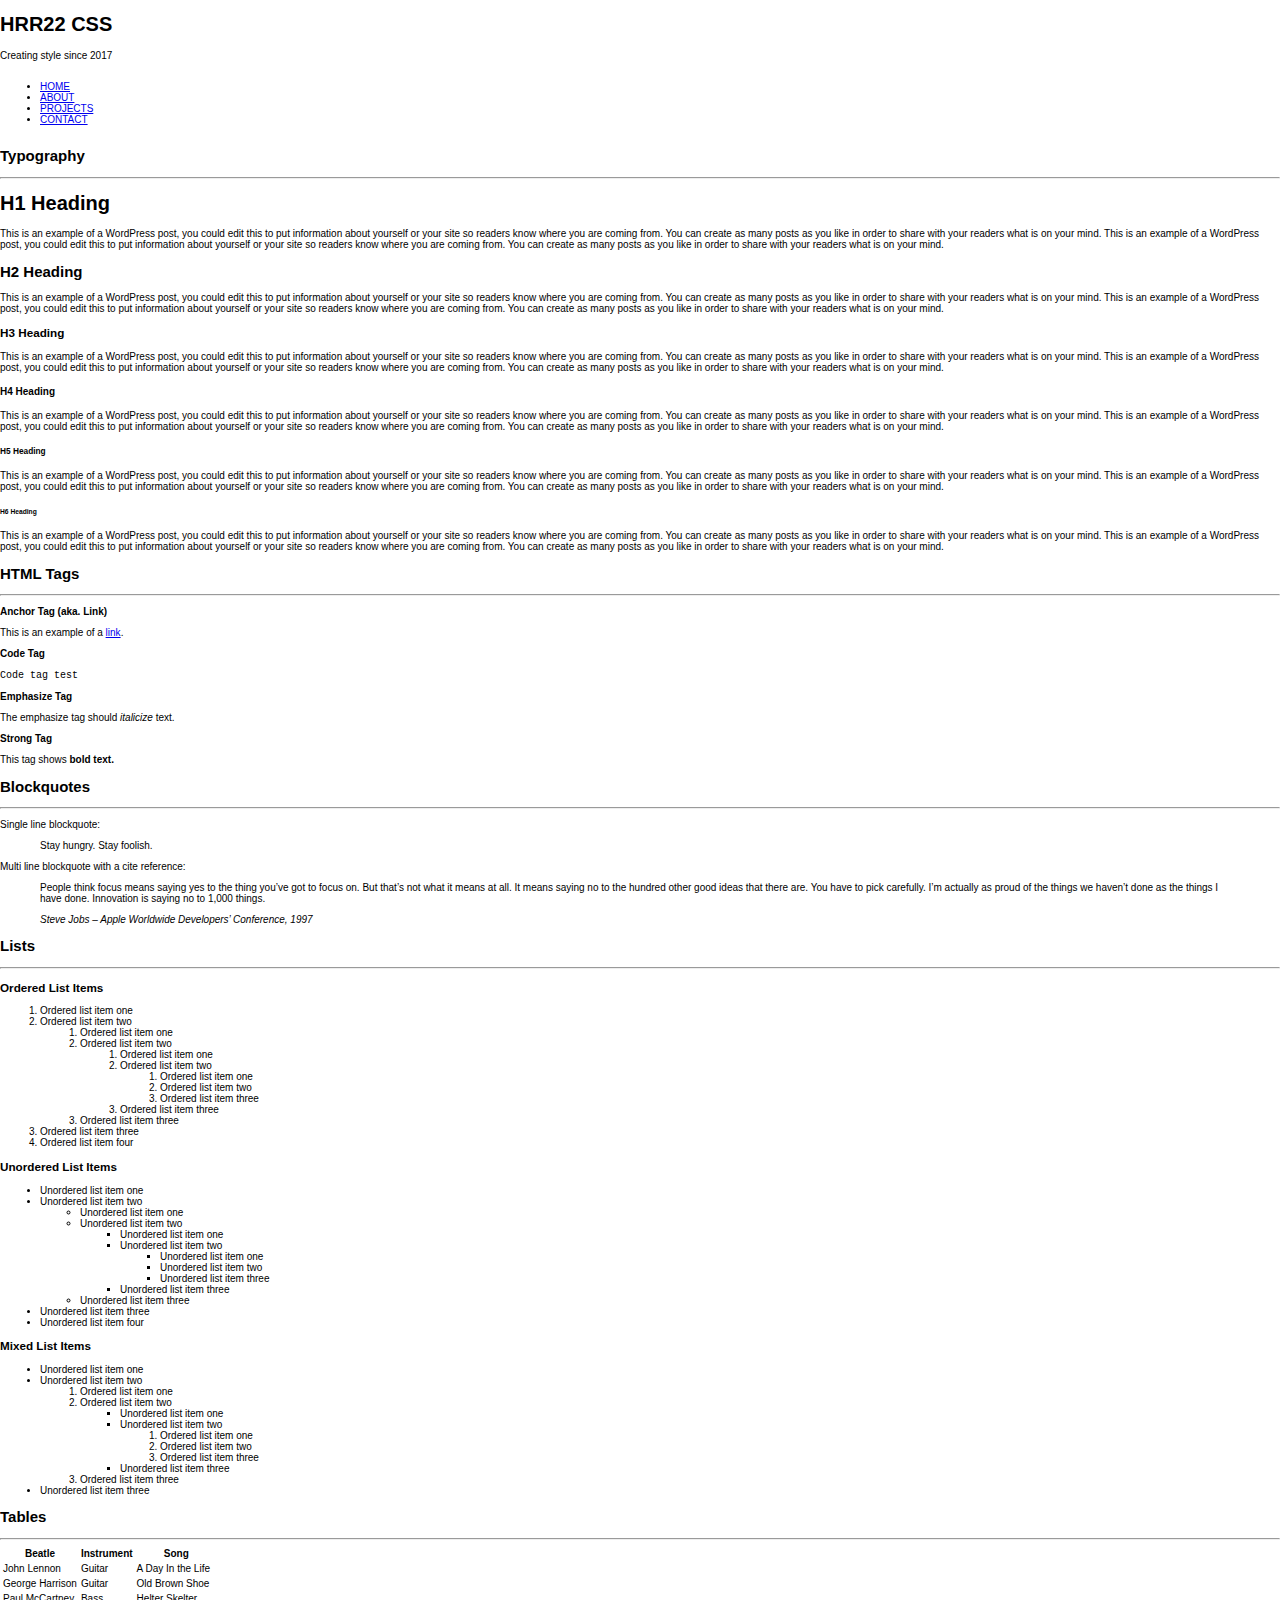
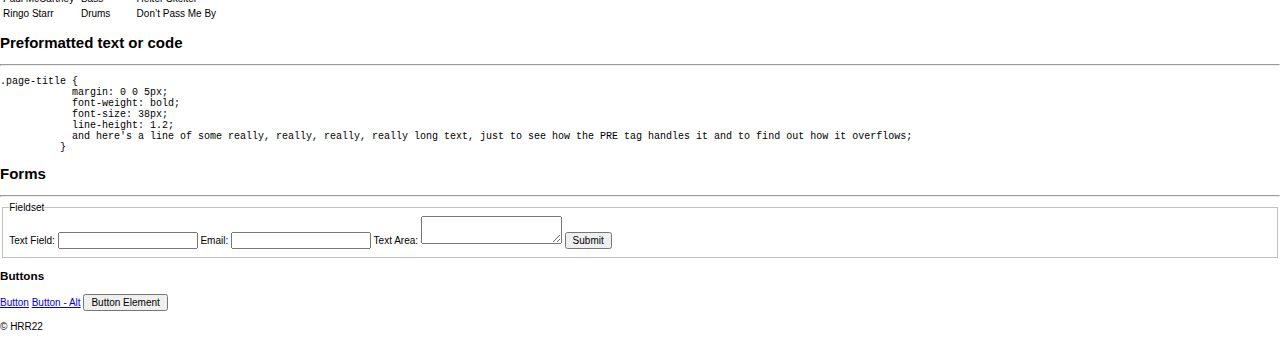
<file: index.html>
<!DOCTYPE html>
<html>
<head>
  <title>HRR22 - CSS Project</title>
  <meta charset="utf-8">
  <meta name="viewport" content="width=device-width, initial-scale=1.0">
  <link rel="stylesheet" type="text/css" href="style.css">
</head>
<body>
<div class="site-container">
  <header id="masthead" class="site-header">
    <div class="wrap">
      <div class="title-area">
        <h1 class="site-title">HRR22 CSS</h1>
        <p class="site-description">Creating style since 2017</p>
      </div>
    </div>
  </header>
  <!-- SITE HEADER -->
  <nav id="nav-primary" class="site-navigation">
    <div class="wrap">
      <ul class="menu-primary">
        <li><a href="#">HOME</a></li>
        <li><a href="#">ABOUT</a></li>
        <li><a href="#">PROJECTS</a></li>
        <li><a href="#">CONTACT</a></li>
      </ul>
    </div>
  </nav>
  <!-- SITE NAVIGATION -->
  <div class="site-inner">
    <div class="wrap">
      <main id="content" class="site-content">
        <article class="page-section section-typography">
          <h2>Typography</h2>
          <hr>
          <h1>H1 Heading</h1>
          <p>This is an example of a WordPress post, you could edit this to put information about yourself or your site so readers know where you are coming from. You can create as many posts as you like in order to share with your readers what is on your mind. This is an example of a WordPress post, you could edit this to put information about yourself or your site so readers know where you are coming from. You can create as many posts as you like in order to share with your readers what is on your mind.</p>
          <h2>H2 Heading</h2>
          <p>This is an example of a WordPress post, you could edit this to put information about yourself or your site so readers know where you are coming from. You can create as many posts as you like in order to share with your readers what is on your mind. This is an example of a WordPress post, you could edit this to put information about yourself or your site so readers know where you are coming from. You can create as many posts as you like in order to share with your readers what is on your mind.</p>
          <h3>H3 Heading</h3>
          <p>This is an example of a WordPress post, you could edit this to put information about yourself or your site so readers know where you are coming from. You can create as many posts as you like in order to share with your readers what is on your mind. This is an example of a WordPress post, you could edit this to put information about yourself or your site so readers know where you are coming from. You can create as many posts as you like in order to share with your readers what is on your mind.</p>
          <h4>H4 Heading</h4>
          <p>This is an example of a WordPress post, you could edit this to put information about yourself or your site so readers know where you are coming from. You can create as many posts as you like in order to share with your readers what is on your mind. This is an example of a WordPress post, you could edit this to put information about yourself or your site so readers know where you are coming from. You can create as many posts as you like in order to share with your readers what is on your mind.</p>
          <h5>H5 Heading</h5>
          <p>This is an example of a WordPress post, you could edit this to put information about yourself or your site so readers know where you are coming from. You can create as many posts as you like in order to share with your readers what is on your mind. This is an example of a WordPress post, you could edit this to put information about yourself or your site so readers know where you are coming from. You can create as many posts as you like in order to share with your readers what is on your mind.</p>
          <h6>H6 Heading</h6>
          <p>This is an example of a WordPress post, you could edit this to put information about yourself or your site so readers know where you are coming from. You can create as many posts as you like in order to share with your readers what is on your mind. This is an example of a WordPress post, you could edit this to put information about yourself or your site so readers know where you are coming from. You can create as many posts as you like in order to share with your readers what is on your mind.</p>
        </article>
        <!-- TYPOGRAPHY -->
        <article class="page-section sections-html">
          <h2>HTML Tags</h2>
          <hr>
          <p><strong>Anchor Tag (aka. Link)</strong></p>
          <p>This is an example of a <a title="Google" href="http://google.com">link</a>.</p>
          <p><strong>Code Tag</strong></p>
          <p><code>Code tag test</code></p>
          <p><strong>Emphasize Tag</strong></p>
          <p>The emphasize tag should <em>italicize</em> text.</p>
          <p><strong>Strong Tag</strong></p>
          <p>This tag shows <strong>bold<strong> text.</strong></strong></p>
        </article>
        <!-- HTML TAGS -->
        <article class="page-section section-quotes">
          <h2>Blockquotes</h2>
          <hr>
          <p>Single line blockquote:</p>
          <blockquote><p>Stay hungry. Stay foolish.</p></blockquote>
          <p>Multi line blockquote with a cite reference:</p>
          <blockquote>
            <p>People think focus means saying yes to the thing you’ve got to focus on. But that’s not what it means at all. It means saying no to the hundred other good ideas that there are. You have to pick carefully. I’m actually as proud of the things we haven’t done as the things I have done. Innovation is saying no to 1,000 things.</p>
            <cite>Steve Jobs – Apple Worldwide Developers’ Conference, 1997</cite>
          </blockquote>
        </article>
        <!-- BLOCKQUOTES -->
        <article class="page-section section-lists">
          <h2>Lists</h2>
          <hr>
          <h3>Ordered List Items</h3>
          <ol>
            <li>Ordered list item one</li>
            <li>Ordered list item two
              <ol>
                <li>Ordered list item one</li>
                <li>Ordered list item two
                  <ol>
                    <li>Ordered list item one</li>
                    <li>Ordered list item two
                      <ol>
                        <li>Ordered list item one</li>
                        <li>Ordered list item two</li>
                        <li>Ordered list item three</li>
                      </ol>
                    </li>
                    <li>Ordered list item three</li>
                  </ol>
                </li>
                <li>Ordered list item three</li>
              </ol>
            </li>
            <li>Ordered list item three</li>
            <li>Ordered list item four</li>
          </ol>
          <h3>Unordered List Items</h3>
          <ul>
            <li>Unordered list item one</li>
            <li>Unordered list item two
              <ul>
                <li>Unordered list item one</li>
                <li>Unordered list item two
                  <ul>
                    <li>Unordered list item one</li>
                    <li>Unordered list item two
                      <ul>
                        <li>Unordered list item one</li>
                        <li>Unordered list item two</li>
                        <li>Unordered list item three</li>
                      </ul>
                    </li>
                    <li>Unordered list item three</li>
                  </ul>
                </li>
                <li>Unordered list item three</li>
              </ul>
            </li>
            <li>Unordered list item three</li>
            <li>Unordered list item four</li>
          </ul>
          <h3>Mixed List Items</h3>
          <ul>
            <li>Unordered list item one</li>
            <li>Unordered list item two
              <ol>
                <li>Ordered list item one</li>
                <li>Ordered list item two
                  <ul>
                    <li>Unordered list item one</li>
                    <li>Unordered list item two
                      <ol>
                        <li>Ordered list item one</li>
                        <li>Ordered list item two</li>
                        <li>Ordered list item three</li>
                      </ol>
                    </li>
                    <li>Unordered list item three</li>
                  </ul>
                </li>
                <li>Ordered list item three</li>
              </ol>
            </li>
            <li>Unordered list item three</li>
          </ul>
        </article>
        <!-- LISTS -->
        <article class="page-section section-tables">
          <h2>Tables</h2>
          <hr>
          <table>
            <thead>
              <tr>
                <th>Beatle</th>
                <th>Instrument</th>
                <th>Song</th>
              </tr>
            </thead>
            <tbody>
              <tr class="odd">
                <td>John Lennon</td>
                <td>Guitar</td>
                <td>A Day In the Life</td>
              </tr>
              <tr class="even">
                <td>George Harrison</td>
                <td>Guitar</td>
                <td>Old Brown Shoe</td>
              </tr>
              <tr class="odd">
                <td>Paul McCartney</td>
                <td>Bass</td>
                <td>Helter Skelter</td>
              </tr>
              <tr class="even">
                <td>Ringo Starr</td>
                <td>Drums</td>
                <td>Don’t Pass Me By</td>
              </tr>
            </tbody>
          </table>
        </article>
        <!-- TABLES -->
        <article class="page-section section-preformatted">
          <h2>Preformatted text or code</h2>
          <hr>
          <pre>.page-title {
            margin: 0 0 5px;
            font-weight: bold;
            font-size: 38px;
            line-height: 1.2;
            and here's a line of some really, really, really, really long text, just to see how the PRE tag handles it and to find out how it overflows;
          }</pre>
        </article>
        <!-- CODE BLOCK -->
        <article class="page-section section-forms">
          <h2>Forms</h2>
          <hr>
          <form>
            <fieldset>
              <legend>Fieldset</legend>
              <label for="text-field">Text Field:</label>
              <input id="text-field" type="text" />
              <label for="email-field">Email:</label>
              <input id="email-field" type="email">
              <label for="text-area">Text Area:</label>
              <textarea id="text-area"></textarea>
              <input class="button" type="submit" value="Submit" />
            </fieldset>
          </form>
          <h3>Buttons</h3>
          <a class="button" href="#">Button</a>
          <a class="button button-alt" href="#">Button - Alt</a>
          <button>Button Element</button>
        </article>
        <!-- FORMS -->
      </main>
    </div>
  </div>
  <!-- SITE CONTENT -->
  <footer id="colophon" class="site-footer">
    <div class="wrap">
      <p>&copy; HRR22</p>
    </div>
  </footer>
  <!-- SITE FOOTER -->
</div>
</body>
</html>
</file>
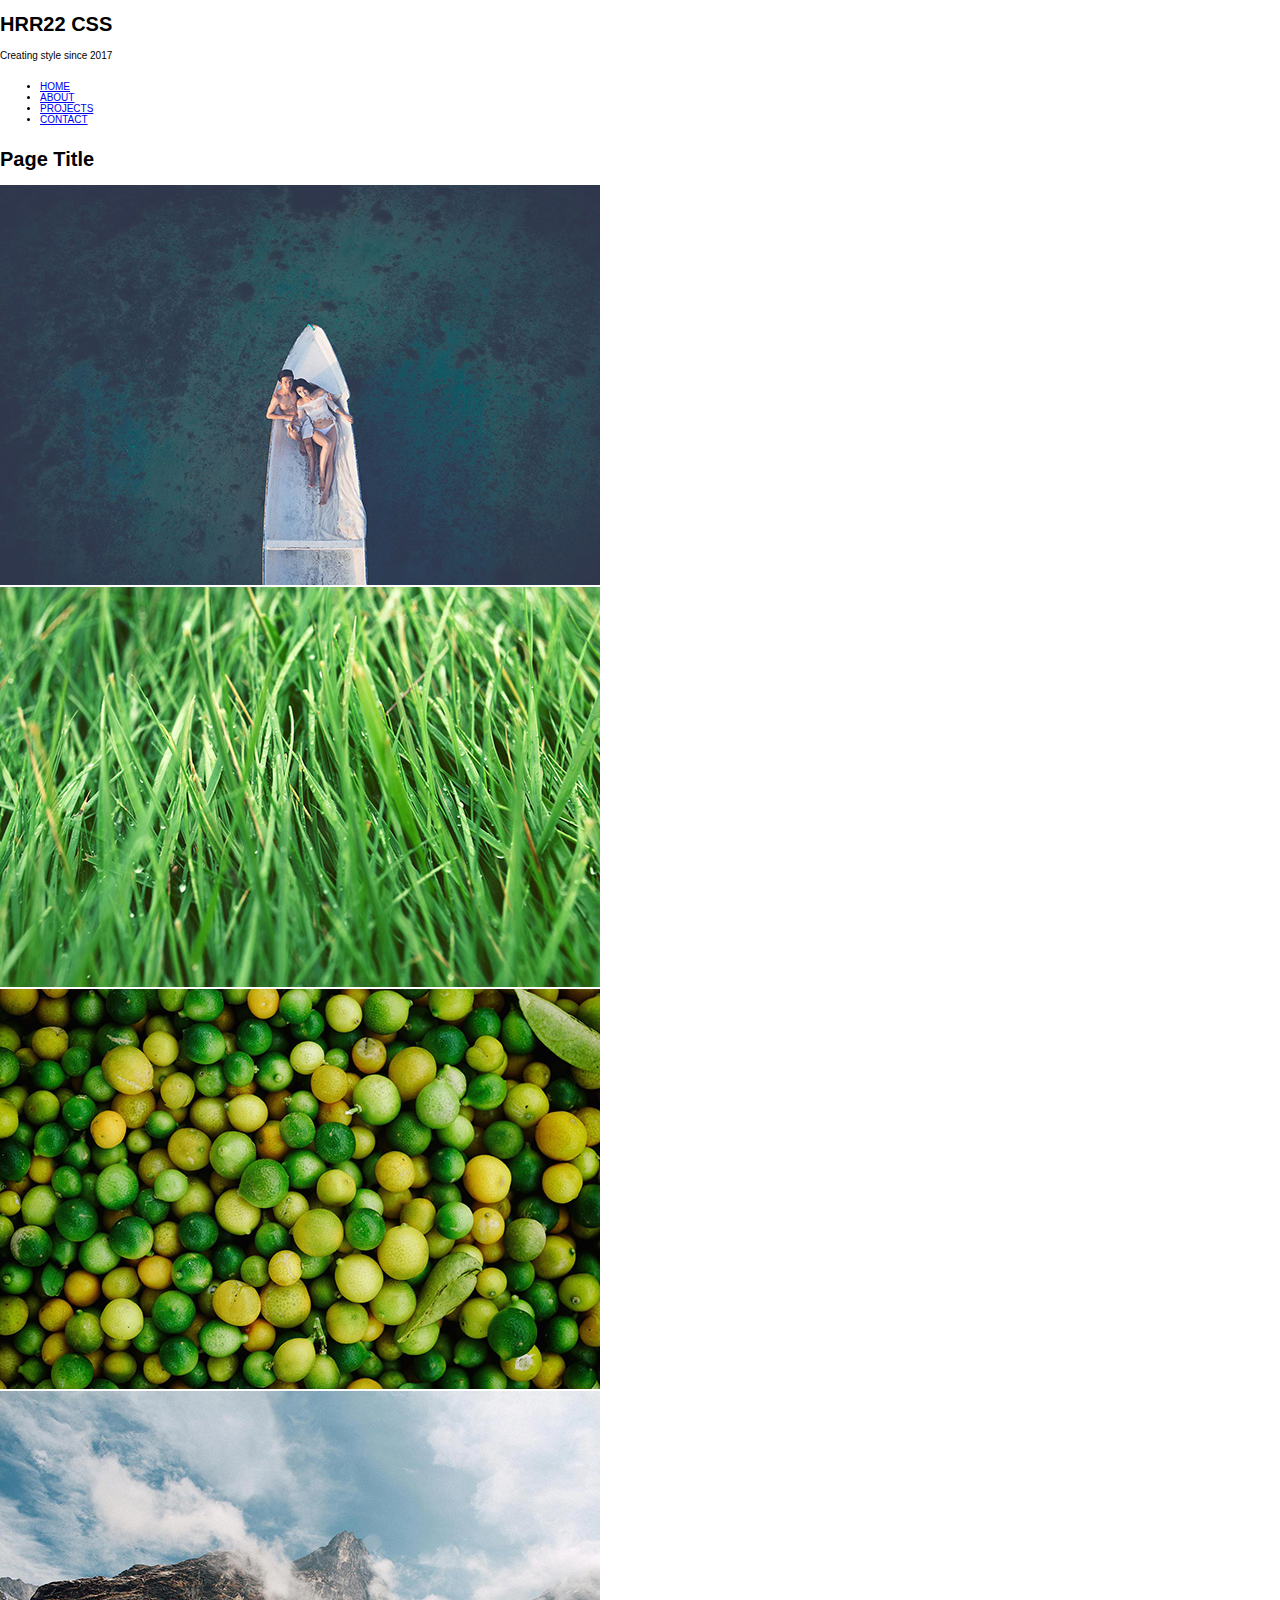
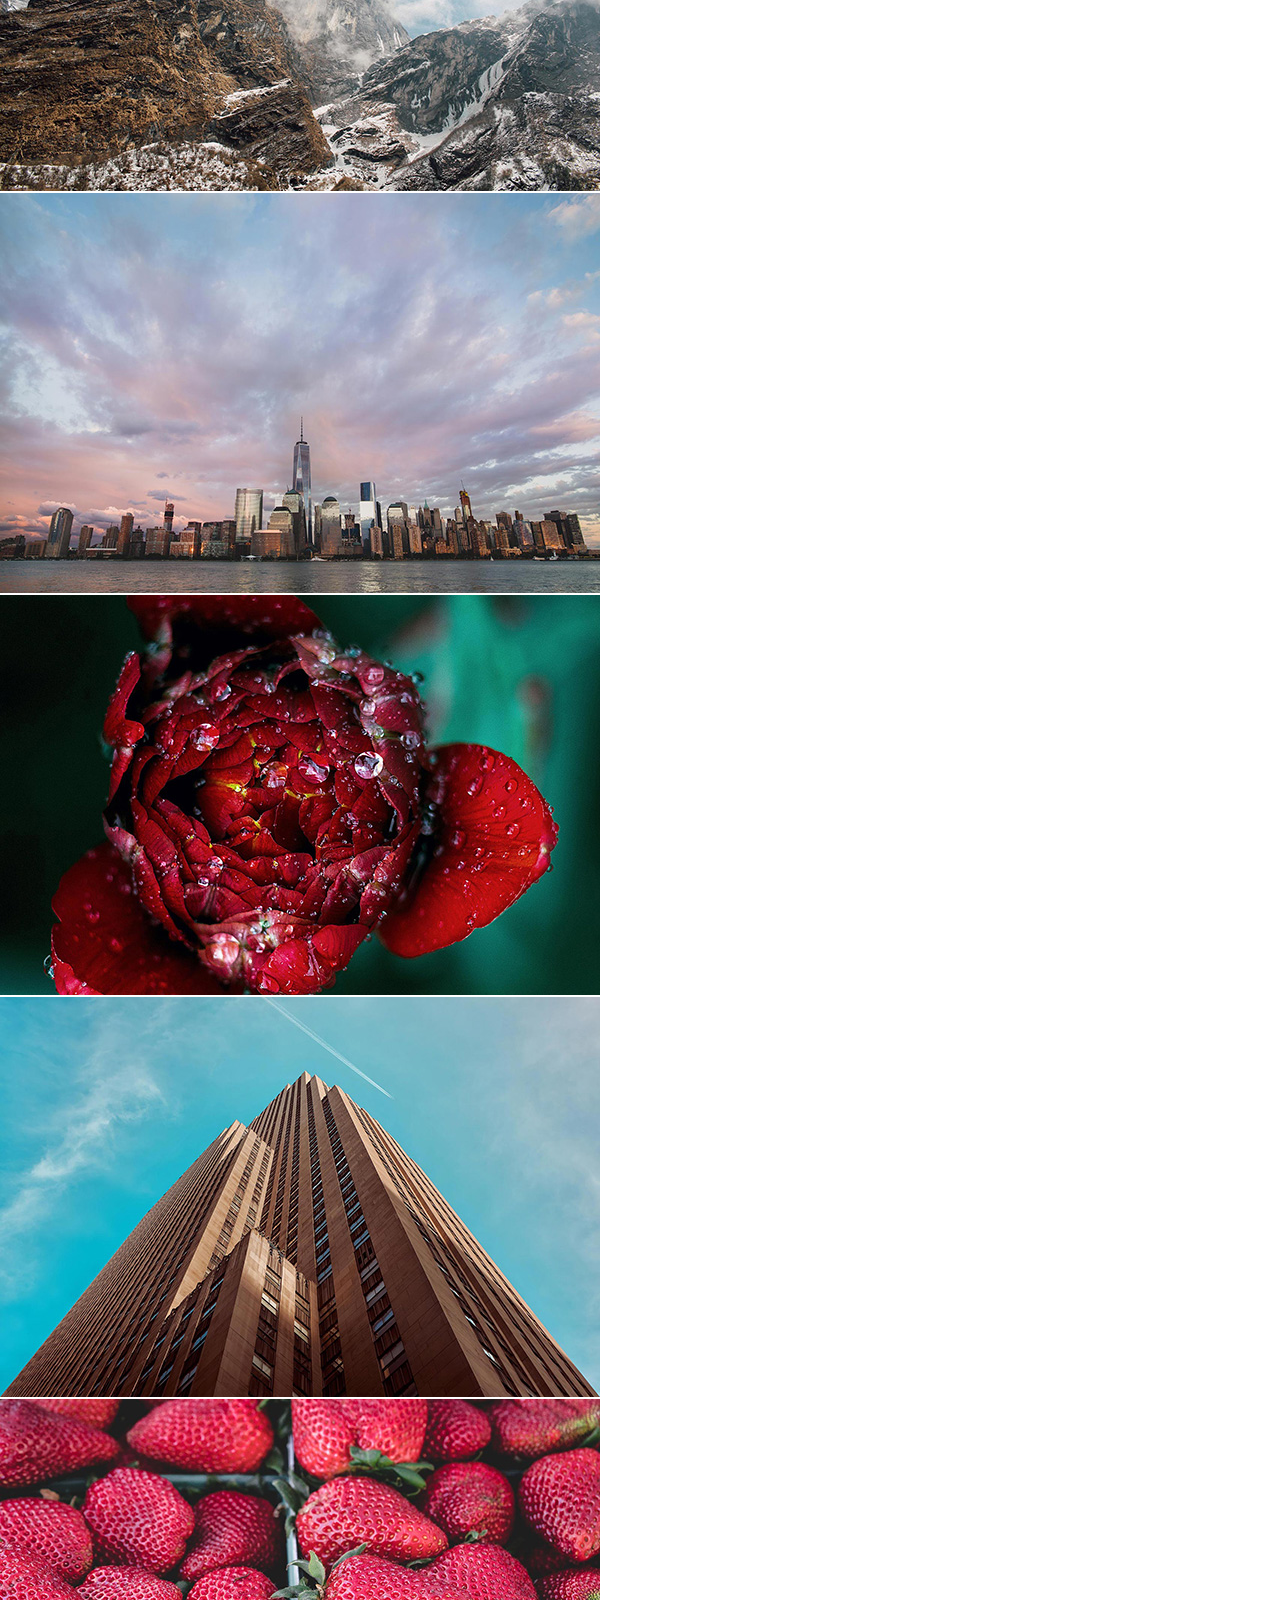
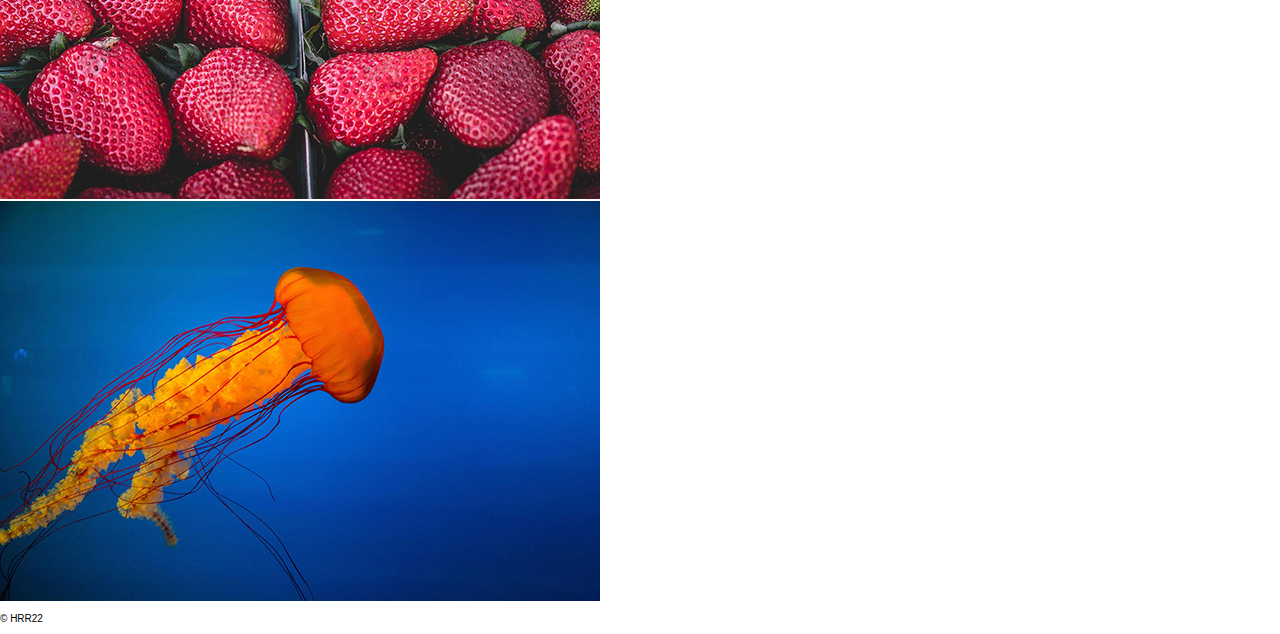
<file: page-gallery.html>
<!DOCTYPE html>
<html>
<head>
  <title>HRR22 - CSS Project</title>
  <meta charset="utf-8">
  <meta name="viewport" content="width=device-width, initial-scale=1.0">
  <link rel="stylesheet" type="text/css" href="style.css">
</head>
<body>
  <div class="site-container">
    <header id="masthead" class="site-header">
      <div class="wrap">
        <div class="title-area">
          <h1 class="site-title">HRR22 CSS</h1>
          <p class="site-description">Creating style since 2017</p>
        </div>
      </div>
    </header>
    <!-- SITE HEADER -->
    <nav id="nav-primary" class="site-navigation">
      <div class="wrap">
        <ul class="menu-primary">
          <li><a href="#">HOME</a></li>
          <li><a href="#">ABOUT</a></li>
          <li><a href="#">PROJECTS</a></li>
          <li><a href="#">CONTACT</a></li>
        </ul>
      </div>
    </nav>
    <!-- SITE NAVIGATION -->
    <div class="site-inner">
      <div class="wrap">
        <main id="content" class="site-content">
          <article class="entry">
            <header class="entry-header">
              <h1 class="entry-title">Page Title</h1>
            </header>
            <div class="entry-content">
              <div class="gallery-column-3">
                <div class="gallery-item">
                  <img src="images/small/couple-in-canoe.jpg">
                </div>
                <div class="gallery-item">
                  <img src="images/small/green-grass.jpg">
                </div>
                <div class="gallery-item">
                  <img src="images/small/lemons-limes.jpg">
                </div>
                <div class="gallery-item">
                  <img src="images/small/mountain-tops.jpg">
                </div>
                <div class="gallery-item">
                  <img src="images/small/new-york-skyline.jpg">
                </div>
                <div class="gallery-item">
                  <img src="images/small/red-flower.jpg">
                </div>
                <div class="gallery-item">
                  <img src="images/small/skyscrapers.jpg">
                </div>
                <div class="gallery-item">
                  <img src="images/small/strawberries.jpg">
                </div>
                <div class="gallery-item">
                  <img src="images/small/swimming-jellyfish.jpg">
                </div>
              </div>
            </div>
          </article>
        </main>
      </div>
    </div>
    <!-- SITE CONTENT -->
    <footer id="colophon" class="site-footer">
      <div class="wrap">
        <p>&copy; HRR22</p>
      </div>
    </footer>
    <!-- SITE FOOTER -->
  </div>
  <!-- SITE CONTAINER -->
</body>
</html>
</file>
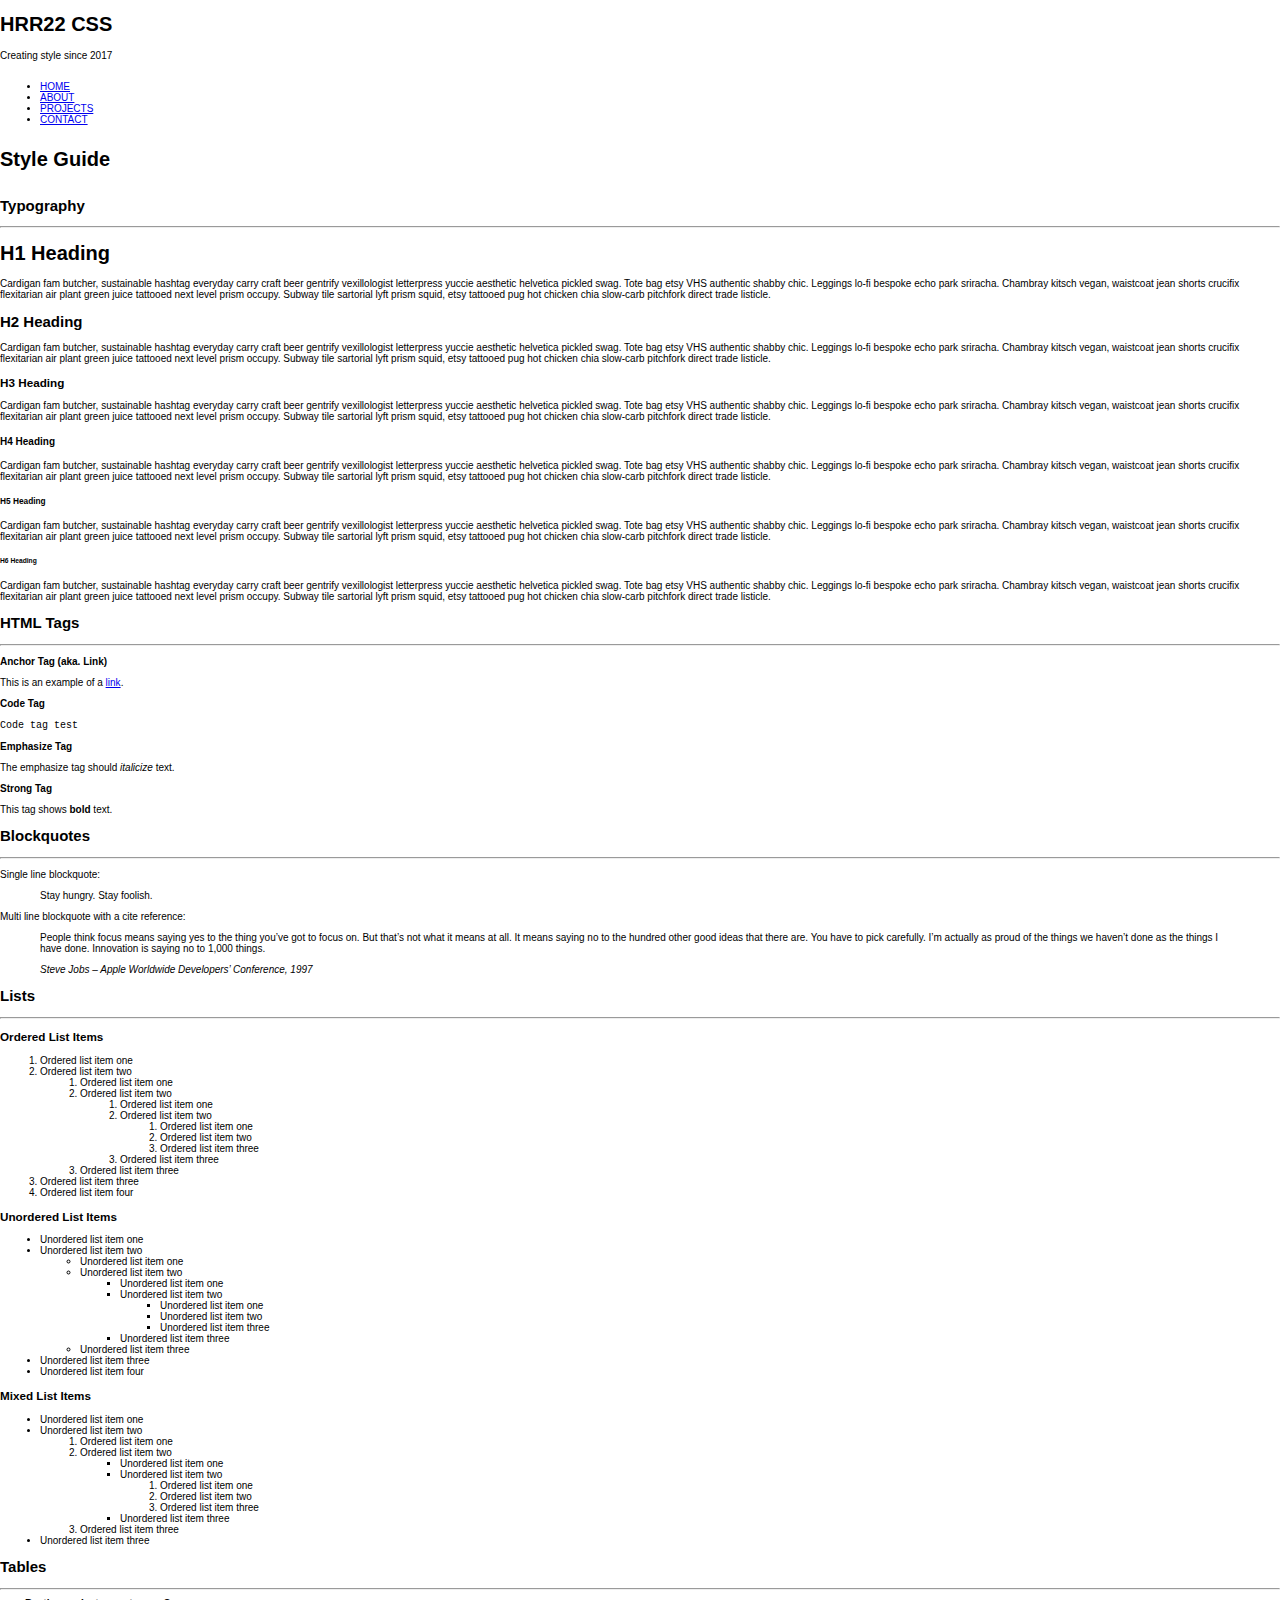
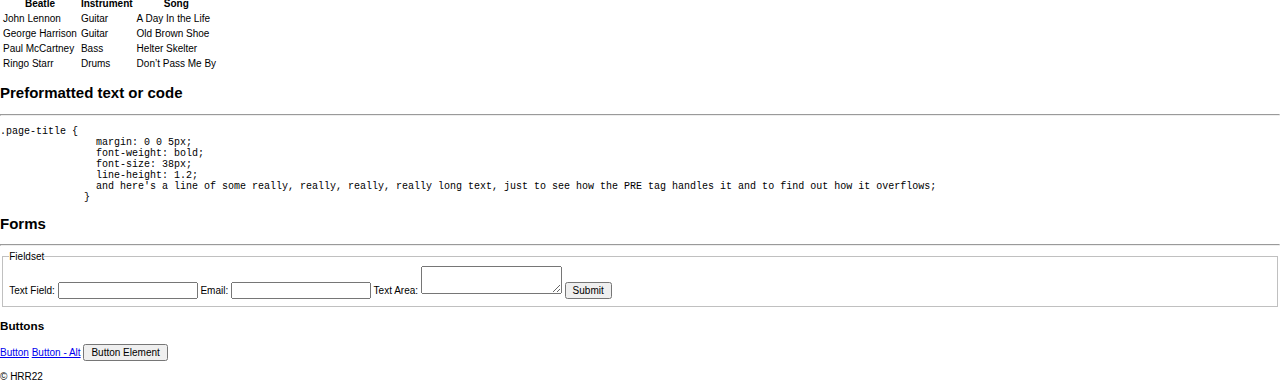
<file: page-styleguide.html>
<!DOCTYPE html>
<html>
<head>
  <title>HRR22 - CSS Project</title>
  <meta charset="utf-8">
  <meta name="viewport" content="width=device-width, initial-scale=1.0">
  <link rel="stylesheet" type="text/css" href="style.css">
</head>
<body>
<div class="site-container">
  <header id="masthead" class="site-header">
    <div class="wrap">
      <div class="title-area">
        <h1 class="site-title">HRR22 CSS</h1>
        <p class="site-description">Creating style since 2017</p>
      </div>
    </div>
  </header>
  <!-- SITE HEADER -->
  <nav id="nav-primary" class="site-navigation">
    <div class="wrap">
      <ul class="menu-primary">
        <li><a href="#">HOME</a></li>
        <li><a href="#">ABOUT</a></li>
        <li><a href="#">PROJECTS</a></li>
        <li><a href="#">CONTACT</a></li>
      </ul>
    </div>
  </nav>
  <!-- SITE NAVIGATION -->
  <div class="site-inner">
    <div class="wrap">
      <main id="content" class="site-content">
        <article class="entry">
          <header class="entry-header">
            <h1 class="entry-title">Style Guide</h1>
          </header>
          <div class="entry-content">
            <div class="page-section section-typography">
              <h2>Typography</h2>
              <hr>
              <h1>H1 Heading</h1>
              <p>Cardigan fam butcher, sustainable hashtag everyday carry craft beer gentrify vexillologist letterpress yuccie aesthetic helvetica pickled swag. Tote bag etsy VHS authentic shabby chic. Leggings lo-fi bespoke echo park sriracha. Chambray kitsch vegan, waistcoat jean shorts crucifix flexitarian air plant green juice tattooed next level prism occupy. Subway tile sartorial lyft prism squid, etsy tattooed pug hot chicken chia slow-carb pitchfork direct trade listicle.</p>
              <h2>H2 Heading</h2>
              <p>Cardigan fam butcher, sustainable hashtag everyday carry craft beer gentrify vexillologist letterpress yuccie aesthetic helvetica pickled swag. Tote bag etsy VHS authentic shabby chic. Leggings lo-fi bespoke echo park sriracha. Chambray kitsch vegan, waistcoat jean shorts crucifix flexitarian air plant green juice tattooed next level prism occupy. Subway tile sartorial lyft prism squid, etsy tattooed pug hot chicken chia slow-carb pitchfork direct trade listicle.</p>
              <h3>H3 Heading</h3>
              <p>Cardigan fam butcher, sustainable hashtag everyday carry craft beer gentrify vexillologist letterpress yuccie aesthetic helvetica pickled swag. Tote bag etsy VHS authentic shabby chic. Leggings lo-fi bespoke echo park sriracha. Chambray kitsch vegan, waistcoat jean shorts crucifix flexitarian air plant green juice tattooed next level prism occupy. Subway tile sartorial lyft prism squid, etsy tattooed pug hot chicken chia slow-carb pitchfork direct trade listicle.</p>
              <h4>H4 Heading</h4>
              <p>Cardigan fam butcher, sustainable hashtag everyday carry craft beer gentrify vexillologist letterpress yuccie aesthetic helvetica pickled swag. Tote bag etsy VHS authentic shabby chic. Leggings lo-fi bespoke echo park sriracha. Chambray kitsch vegan, waistcoat jean shorts crucifix flexitarian air plant green juice tattooed next level prism occupy. Subway tile sartorial lyft prism squid, etsy tattooed pug hot chicken chia slow-carb pitchfork direct trade listicle.</p>
              <h5>H5 Heading</h5>
              <p>Cardigan fam butcher, sustainable hashtag everyday carry craft beer gentrify vexillologist letterpress yuccie aesthetic helvetica pickled swag. Tote bag etsy VHS authentic shabby chic. Leggings lo-fi bespoke echo park sriracha. Chambray kitsch vegan, waistcoat jean shorts crucifix flexitarian air plant green juice tattooed next level prism occupy. Subway tile sartorial lyft prism squid, etsy tattooed pug hot chicken chia slow-carb pitchfork direct trade listicle.</p>
              <h6>H6 Heading</h6>
              <p>Cardigan fam butcher, sustainable hashtag everyday carry craft beer gentrify vexillologist letterpress yuccie aesthetic helvetica pickled swag. Tote bag etsy VHS authentic shabby chic. Leggings lo-fi bespoke echo park sriracha. Chambray kitsch vegan, waistcoat jean shorts crucifix flexitarian air plant green juice tattooed next level prism occupy. Subway tile sartorial lyft prism squid, etsy tattooed pug hot chicken chia slow-carb pitchfork direct trade listicle.</p>
            </div>
            <!-- TYPOGRAPHY -->
            <div class="page-section sections-html">
              <h2>HTML Tags</h2>
              <hr>
              <p><strong>Anchor Tag (aka. Link)</strong></p>
              <p>This is an example of a <a title="Google" href="http://google.com">link</a>.</p>
              <p><strong>Code Tag</strong></p>
              <p><code>Code tag test</code></p>
              <p><strong>Emphasize Tag</strong></p>
              <p>The emphasize tag should <em>italicize</em> text.</p>
              <p><strong>Strong Tag</strong></p>
              <p>This tag shows <strong>bold</strong> text.</p>
            </div>
            <!-- HTML TAGS -->
            <div class="page-section section-quotes">
              <h2>Blockquotes</h2>
              <hr>
              <p>Single line blockquote:</p>
              <blockquote><p>Stay hungry. Stay foolish.</p></blockquote>
              <p>Multi line blockquote with a cite reference:</p>
              <blockquote>
                <p>People think focus means saying yes to the thing you’ve got to focus on. But that’s not what it means at all. It means saying no to the hundred other good ideas that there are. You have to pick carefully. I’m actually as proud of the things we haven’t done as the things I have done. Innovation is saying no to 1,000 things.</p>
                <cite>Steve Jobs – Apple Worldwide Developers’ Conference, 1997</cite>
              </blockquote>
            </div>
            <!-- BLOCKQUOTES -->
            <div class="page-section section-lists">
              <h2>Lists</h2>
              <hr>
              <h3>Ordered List Items</h3>
              <ol>
                <li>Ordered list item one</li>
                <li>Ordered list item two
                  <ol>
                    <li>Ordered list item one</li>
                    <li>Ordered list item two
                      <ol>
                        <li>Ordered list item one</li>
                        <li>Ordered list item two
                          <ol>
                            <li>Ordered list item one</li>
                            <li>Ordered list item two</li>
                            <li>Ordered list item three</li>
                          </ol>
                        </li>
                        <li>Ordered list item three</li>
                      </ol>
                    </li>
                    <li>Ordered list item three</li>
                  </ol>
                </li>
                <li>Ordered list item three</li>
                <li>Ordered list item four</li>
              </ol>
              <h3>Unordered List Items</h3>
              <ul>
                <li>Unordered list item one</li>
                <li>Unordered list item two
                  <ul>
                    <li>Unordered list item one</li>
                    <li>Unordered list item two
                      <ul>
                        <li>Unordered list item one</li>
                        <li>Unordered list item two
                          <ul>
                            <li>Unordered list item one</li>
                            <li>Unordered list item two</li>
                            <li>Unordered list item three</li>
                          </ul>
                        </li>
                        <li>Unordered list item three</li>
                      </ul>
                    </li>
                    <li>Unordered list item three</li>
                  </ul>
                </li>
                <li>Unordered list item three</li>
                <li>Unordered list item four</li>
              </ul>
              <h3>Mixed List Items</h3>
              <ul>
                <li>Unordered list item one</li>
                <li>Unordered list item two
                  <ol>
                    <li>Ordered list item one</li>
                    <li>Ordered list item two
                      <ul>
                        <li>Unordered list item one</li>
                        <li>Unordered list item two
                          <ol>
                            <li>Ordered list item one</li>
                            <li>Ordered list item two</li>
                            <li>Ordered list item three</li>
                          </ol>
                        </li>
                        <li>Unordered list item three</li>
                      </ul>
                    </li>
                    <li>Ordered list item three</li>
                  </ol>
                </li>
                <li>Unordered list item three</li>
              </ul>
            </div>
            <!-- LISTS -->
            <div class="page-section section-tables">
              <h2>Tables</h2>
              <hr>
              <table>
                <thead>
                  <tr>
                    <th>Beatle</th>
                    <th>Instrument</th>
                    <th>Song</th>
                  </tr>
                </thead>
                <tbody>
                  <tr class="odd">
                    <td>John Lennon</td>
                    <td>Guitar</td>
                    <td>A Day In the Life</td>
                  </tr>
                  <tr class="even">
                    <td>George Harrison</td>
                    <td>Guitar</td>
                    <td>Old Brown Shoe</td>
                  </tr>
                  <tr class="odd">
                    <td>Paul McCartney</td>
                    <td>Bass</td>
                    <td>Helter Skelter</td>
                  </tr>
                  <tr class="even">
                    <td>Ringo Starr</td>
                    <td>Drums</td>
                    <td>Don’t Pass Me By</td>
                  </tr>
                </tbody>
              </table>
            </div>
            <!-- TABLES -->
            <div class="page-section section-preformatted">
              <h2>Preformatted text or code</h2>
              <hr>
              <pre>.page-title {
                margin: 0 0 5px;
                font-weight: bold;
                font-size: 38px;
                line-height: 1.2;
                and here's a line of some really, really, really, really long text, just to see how the PRE tag handles it and to find out how it overflows;
              }</pre>
            </div>
            <!-- CODE BLOCK -->
            <div class="page-section section-forms">
              <h2>Forms</h2>
              <hr>
              <form>
                <fieldset>
                  <legend>Fieldset</legend>
                  <label for="text-field">Text Field:</label>
                  <input id="text-field" type="text" />
                  <label for="email-field">Email:</label>
                  <input id="email-field" type="email">
                  <label for="text-area">Text Area:</label>
                  <textarea id="text-area"></textarea>
                  <input class="button" type="submit" value="Submit" />
                </fieldset>
              </form>
              <h3>Buttons</h3>
              <a class="button" href="#">Button</a>
              <a class="button button-alt" href="#">Button - Alt</a>
              <button>Button Element</button>
            </div>
            <!-- FORMS -->
          </div>
          <!-- ENTRY CONTENT -->
        </article>
        <!-- ENTRY -->
      </main>
    </div>
  </div>
  <!-- SITE CONTENT -->
  <footer id="colophon" class="site-footer">
    <div class="wrap">
      <p>&copy; HRR22</p>
    </div>
  </footer>
  <!-- SITE FOOTER -->
</div>
</body>
</html>
</file>
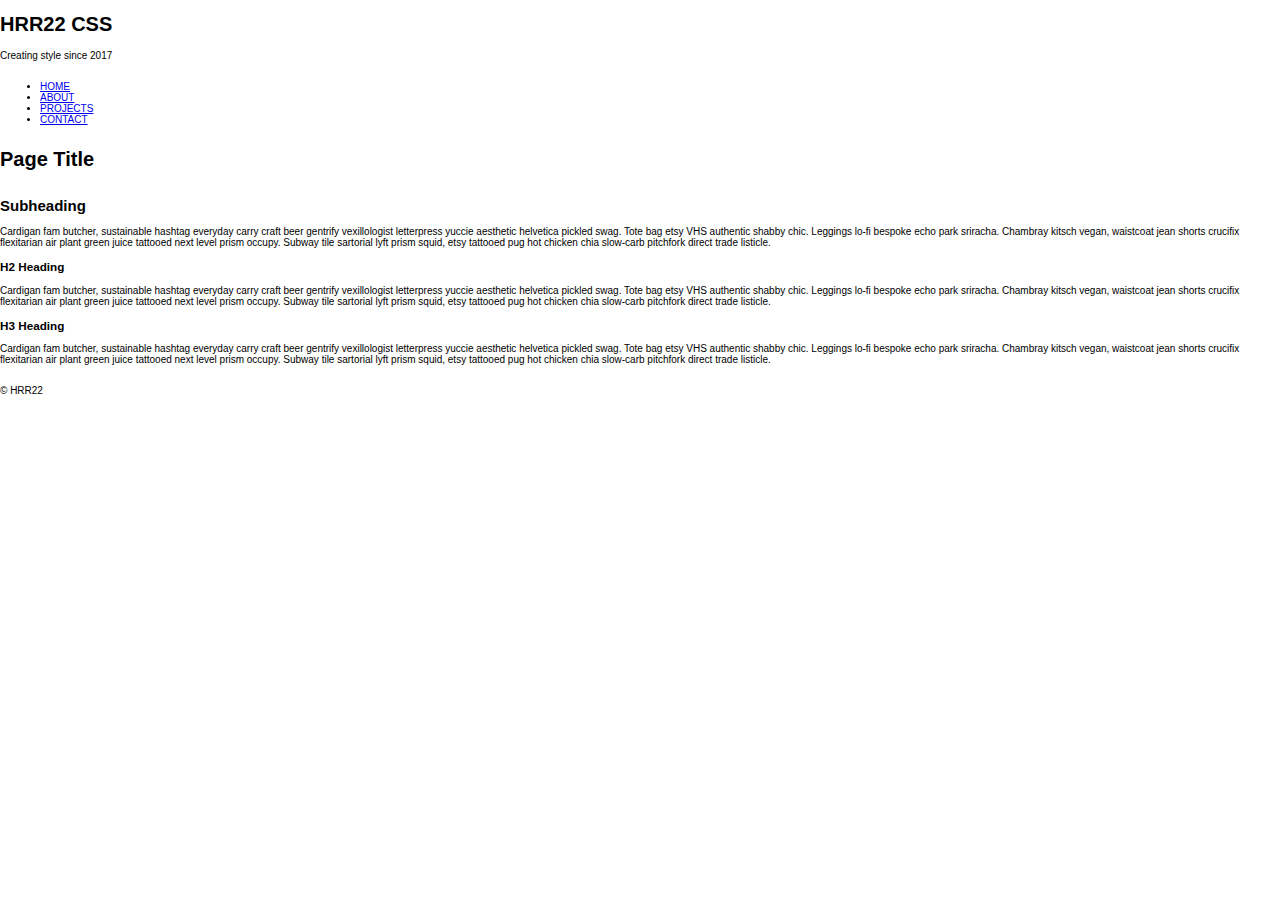
<file: page-template.html>
<!DOCTYPE html>
<html>
<head>
  <title>HRR22 - CSS Project</title>
  <meta charset="utf-8">
  <meta name="viewport" content="width=device-width, initial-scale=1.0">
  <link rel="stylesheet" type="text/css" href="style.css">
</head>
<body>
  <div class="site-container">
    <header id="masthead" class="site-header">
      <div class="wrap">
        <div class="title-area">
          <h1 class="site-title">HRR22 CSS</h1>
          <p class="site-description">Creating style since 2017</p>
        </div>
      </div>
    </header>
    <!-- SITE HEADER -->
    <nav id="nav-primary" class="site-navigation">
      <div class="wrap">
        <ul class="menu-primary">
          <li><a href="#">HOME</a></li>
          <li><a href="#">ABOUT</a></li>
          <li><a href="#">PROJECTS</a></li>
          <li><a href="#">CONTACT</a></li>
        </ul>
      </div>
    </nav>
    <!-- SITE NAVIGATION -->
    <div class="site-inner">
      <div class="wrap">
        <main id="content" class="site-content">
          <article class="entry">
            <header class="entry-header">
              <h1 class="entry-title">Page Title</h1>
            </header>
            <div class="entry-content">
              <h2>Subheading</h2>
              <p>Cardigan fam butcher, sustainable hashtag everyday carry craft beer gentrify vexillologist letterpress yuccie aesthetic helvetica pickled swag. Tote bag etsy VHS authentic shabby chic. Leggings lo-fi bespoke echo park sriracha. Chambray kitsch vegan, waistcoat jean shorts crucifix flexitarian air plant green juice tattooed next level prism occupy. Subway tile sartorial lyft prism squid, etsy tattooed pug hot chicken chia slow-carb pitchfork direct trade listicle.</p>
              <h3>H2 Heading</h3>
              <p>Cardigan fam butcher, sustainable hashtag everyday carry craft beer gentrify vexillologist letterpress yuccie aesthetic helvetica pickled swag. Tote bag etsy VHS authentic shabby chic. Leggings lo-fi bespoke echo park sriracha. Chambray kitsch vegan, waistcoat jean shorts crucifix flexitarian air plant green juice tattooed next level prism occupy. Subway tile sartorial lyft prism squid, etsy tattooed pug hot chicken chia slow-carb pitchfork direct trade listicle.</p>
              <h3>H3 Heading</h3>
              <p>Cardigan fam butcher, sustainable hashtag everyday carry craft beer gentrify vexillologist letterpress yuccie aesthetic helvetica pickled swag. Tote bag etsy VHS authentic shabby chic. Leggings lo-fi bespoke echo park sriracha. Chambray kitsch vegan, waistcoat jean shorts crucifix flexitarian air plant green juice tattooed next level prism occupy. Subway tile sartorial lyft prism squid, etsy tattooed pug hot chicken chia slow-carb pitchfork direct trade listicle.</p>
            </div>
          </article>
        </main>
      </div>
    </div>
    <!-- SITE CONTENT -->
    <footer id="colophon" class="site-footer">
      <div class="wrap">
        <p>&copy; HRR22</p>
      </div>
    </footer>
    <!-- SITE FOOTER -->
  </div>
  <!-- SITE CONTAINER -->
</body>
</html>
</file>
<file: style.css>
/*
  Project Name: HRR22 CSS Project
  Description: A project to expand knowledge of CSS.

  Version: 1.0.0
*/

/* # TABLE OF CONTENTS
- HTML5 Reset
  - Baseline Normalize
  - Box Sizing
  - Float Clearing
- Defaults
  - Typographical Elements
  - Headings
  - Objects
  - Gallery
  - Forms
  - Tables
- Structure and Layout
  - Site Containers
  - Column Widths and Positions
  - Column Classes
- Site Header
  - Title Area
- Site Navigation
  - Accessible Menu
  - Site Header Navigation
- Content Area
  - Entries
  - Entry Meta
  - Pagination
  - Comments
- Page Templates
- Sidebars
  - Widgets
- Site Footer
*/


/* # BREAKPOINTS
@media only screen and (min-width: 860px) {}

@media only screen and (min-width: 1024px) {}
*/

/* # COLORS
$white: #ffffff;
$black: #333333;
$light-gray: #f5f5f5;
$gray: #eeeeee;
$dark-gray: #dddddd;
$red: #c3251d;
$red-light: #e45049;
$red-dark: #801813;
*/

/* # HTML5 Reset
==================================================================================================== */

/* normalize.css v4.1.1 | MIT License | http://necolas.github.io/normalize.css/ */

html{font-family:sans-serif;-ms-text-size-adjust:100%;-webkit-text-size-adjust:100%}body{margin:0}article,aside,details,figcaption,figure,footer,header,main,menu,nav,section,summary{display:block}audio,canvas,progress,video{display:inline-block}audio:not([controls]){display:none;height:0}progress{vertical-align:baseline}template,[hidden]{display:none}a{background-color:transparent;-webkit-text-decoration-skip:objects}a:active,a:hover{outline-width:0}abbr[title]{border-bottom:none;text-decoration:underline;text-decoration:underline dotted}b,strong{font-weight:inherit}b,strong{font-weight:bolder}dfn{font-style:italic}h1{font-size:2em;margin:0.67em 0}mark{background-color:#ff0;color:#000}small{font-size:80%}sub,sup{font-size:75%;line-height:0;position:relative;vertical-align:baseline}sub{bottom:-0.25em}sup{top:-0.5em}img{border-style:none}svg:not(:root){overflow:hidden}code,kbd,pre,samp{font-family:monospace, monospace;font-size:1em}figure{margin:1em 40px}hr{box-sizing:content-box;height:0;overflow:visible}button,input,optgroup,select,textarea{font:inherit;margin:0}optgroup{font-weight:bold}button,input{overflow:visible}button,select{text-transform:none}button,html [type="button"],[type="reset"],[type="submit"]{-webkit-appearance:button}button::-moz-focus-inner,[type="button"]::-moz-focus-inner,[type="reset"]::-moz-focus-inner,[type="submit"]::-moz-focus-inner{border-style:none;padding:0}button:-moz-focusring,[type="button"]:-moz-focusring,[type="reset"]:-moz-focusring,[type="submit"]:-moz-focusring{outline:1px dotted ButtonText}fieldset{border:1px solid #c0c0c0;margin:0 2px;padding:0.35em 0.625em 0.75em}legend{box-sizing:border-box;color:inherit;display:table;max-width:100%;padding:0;white-space:normal}textarea{overflow:auto}[type="checkbox"],[type="radio"]{box-sizing:border-box;padding:0}[type="number"]::-webkit-inner-spin-button,[type="number"]::-webkit-outer-spin-button{height:auto}[type="search"]{-webkit-appearance:textfield;outline-offset:-2px}[type="search"]::-webkit-search-cancel-button,[type="search"]::-webkit-search-decoration{-webkit-appearance:none}::-webkit-input-placeholder{color:inherit;opacity:0.54}::-webkit-file-upload-button{-webkit-appearance:button;font:inherit}


/* ## Box Sizing
--------------------------------------------- */

html,
input[type="search"]{
  -webkit-box-sizing: border-box;
  -moz-box-sizing:    border-box;
  box-sizing:         border-box;
}

*,
*:before,
*:after {
  box-sizing: inherit;
}

/* ## Float Clearing
--------------------------------------------- */

.clearfix:before,
.entry:before,
.entry-content:before,
.nav-primary:before,
.pagination:before,
.site-container:before,
.site-footer:before,
.site-header:before,
.site-inner:before,
.wrap:before {
  content: " ";
  display: table;
}

.clearfix:before,
.entry:before,
.entry-content:before,
.nav-primary:before,
.pagination:before,
.site-container:before,
.site-footer:before,
.site-header:before,
.site-inner:before,
.wrap:before {
  clear: both;
  content: " ";
  display: table;
}

/* # Defaults
==================================================================================================== */

html {
  font-size: 62.5%; /* 10px browser default */
}

/* ## Typographical Elements
--------------------------------------------- */

/* ## Headings
--------------------------------------------- */

/* ## Objects
--------------------------------------------- */
/* includes: embed, iframe, img, object, video, figure */

/* ## Gallery
--------------------------------------------- */

/* ## Forms
--------------------------------------------- */

/* ### Fields */

/* ### Buttons */


/* ## Tables
--------------------------------------------- */



/* # Structure and Layout
==================================================================================================== */

/* ## Site Containers
--------------------------------------------- */

/* ## Column Widths and Positions
--------------------------------------------- */

/* ## Column Classes
--------------------------------------------- */
/* Link: http://twitter.github.io/bootstrap/assets/css/bootstrap-responsive.css */



/* # Site Header
==================================================================================================== */

/* ## Title Area
--------------------------------------------- */



/* # Site Navigation
==================================================================================================== */

/* ## Mobile Menu
--------------------------------------------- */

/* ## Site Header Navigation
--------------------------------------------- */



/* # Content Area
==================================================================================================== */

/* ## Entries
--------------------------------------------- */

/* ## Entry Meta
--------------------------------------------- */

/* ## Pagination
--------------------------------------------- */

/* ## Comments
--------------------------------------------- */



/* # Page Templates
==================================================================================================== */



/* # Sidebars
==================================================================================================== */

/* ## Widgets
--------------------------------------------- */

/* # Site Footer
==================================================================================================== */
</file>
